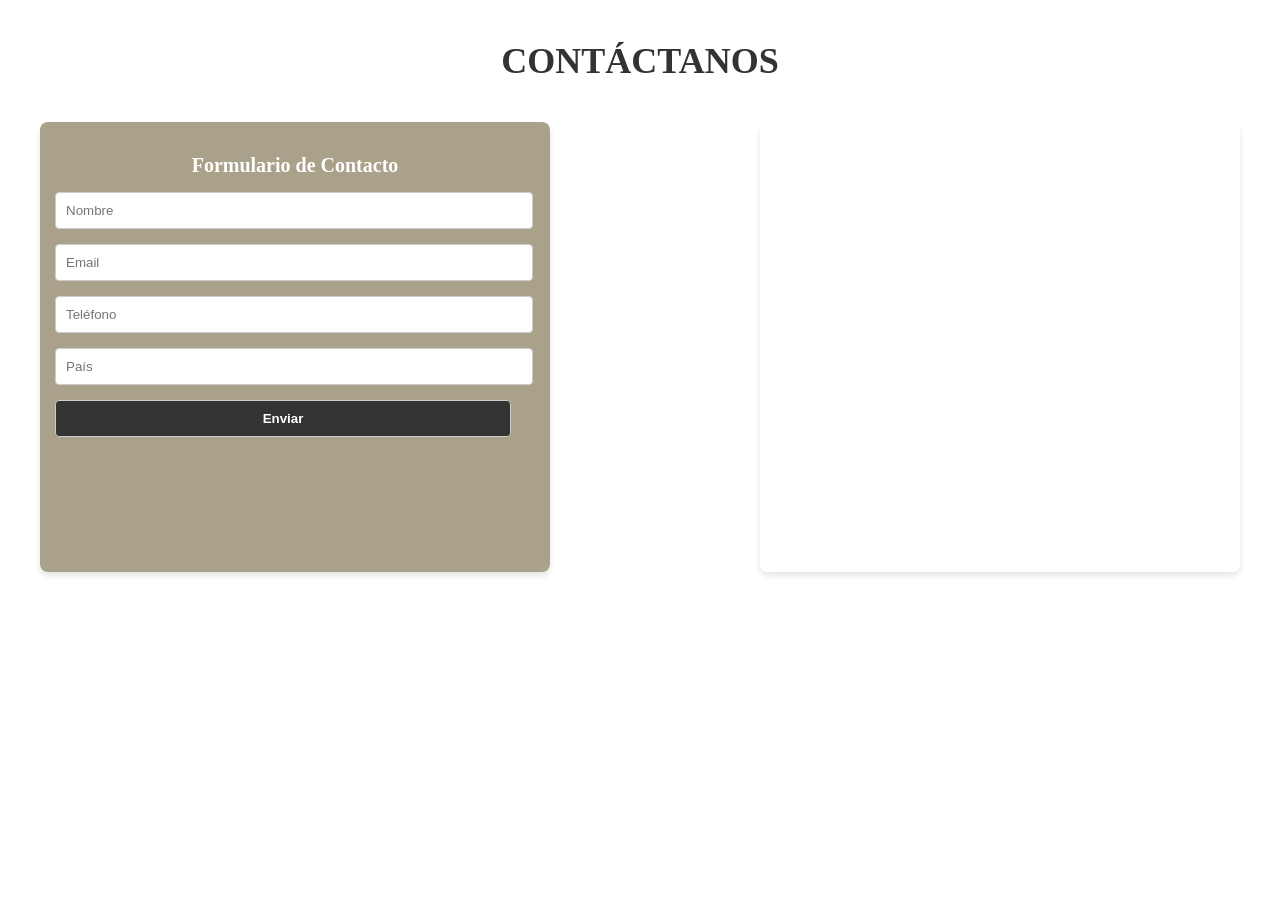
<file: ProyectoSitioWeb/index3.html>
<!DOCTYPE html>
<html lang="es">
<head>
    <meta charset="UTF-8" />
    <meta name="viewport" content="width=device-width, initial-scale=1.0">
    <title>Shia Relojes</title>
    <link rel="stylesheet" href="https://cdnjs.cloudflare.com/ajax/libs/font-awesome/6.0.0-beta3/css/all.min.css">
    <link rel="stylesheet" href="style3.css"> 
</head>
<body>

<div class="contact-title">
    <h1>Contáctanos</h1>
</div>

<div class="form-map-container">
    <div class="form-container">
        <h2>Formulario de Contacto</h2>
        <form>
            <input type="text" name="name" placeholder="Nombre" required>
            <input type="email" name="email" placeholder="Email" required>
            <input type="tel" name="phone" placeholder="Teléfono" required>
            <input type="text" name="country" placeholder="País" required>
            <input type="submit" value="Enviar">
        </form>
    </div>

    <div class="map-container">
        <iframe src="https://www.google.com/maps/embed?pb=..." class="map-embed" allowfullscreen="" loading="lazy"></iframe>
    </div>
</div>

</body>
</html>
</file>
<file: ProyectoSitioWeb/style3.css>
/* Estilo del título principal "Contáctanos" */
.contact-title {
    text-align: center;
    margin: 40px 0 20px; /* Espacio superior e inferior */
}

.contact-title h1 {
    font-size: 36px; /* Tamaño del texto grande */
    font-weight: bold;
    color: #333; /* Color del texto */
    text-transform: uppercase; /* Mayúsculas para el texto */
}

/* Estilos del formulario y mapa alineados en el contenedor */
.form-map-container {
    display: flex;
    justify-content: space-between;
    gap: 20px;
    margin: 40px auto;
    max-width: 1200px; /* Ajusta el ancho máximo según tus necesidades */
}

.form-container {
    background-color: #A9A18A; /* Fondo de la caja */
    padding: 15px;
    border-radius: 8px;
    box-shadow: 0 4px 6px rgba(0, 0, 0, 0.1);
    width: 40%; /* Ancho del formulario */ 
}

.form-container h2 {
    margin-bottom: 15px;
    font-size: 20px;
    text-align: center;
    color: white;
}

input[type="text"],
input[type="email"],
input[type="tel"],
input[type="submit"] {
    width: 95%;
    padding: 10px;
    margin-bottom: 15px; /* Mayor separación entre los campos */
    border: 1px solid #ccc;
    border-radius: 4px;
}

input[type="submit"] {
    background-color: #333;
    color: white;
    cursor: pointer;
    font-weight: bold;
}

input[type="submit"]:hover {
    background-color: #333;
}

.map-container {
    width: 40%; /* Ancho del mapa */
    height: 450px;
    border-radius: 8px;
    overflow: hidden;
    box-shadow: 0 4px 6px rgba(0, 0, 0, 0.1);
}

.map-embed {
    width: 100%;
    height: 100%;
    border: 0;
}
</file>
